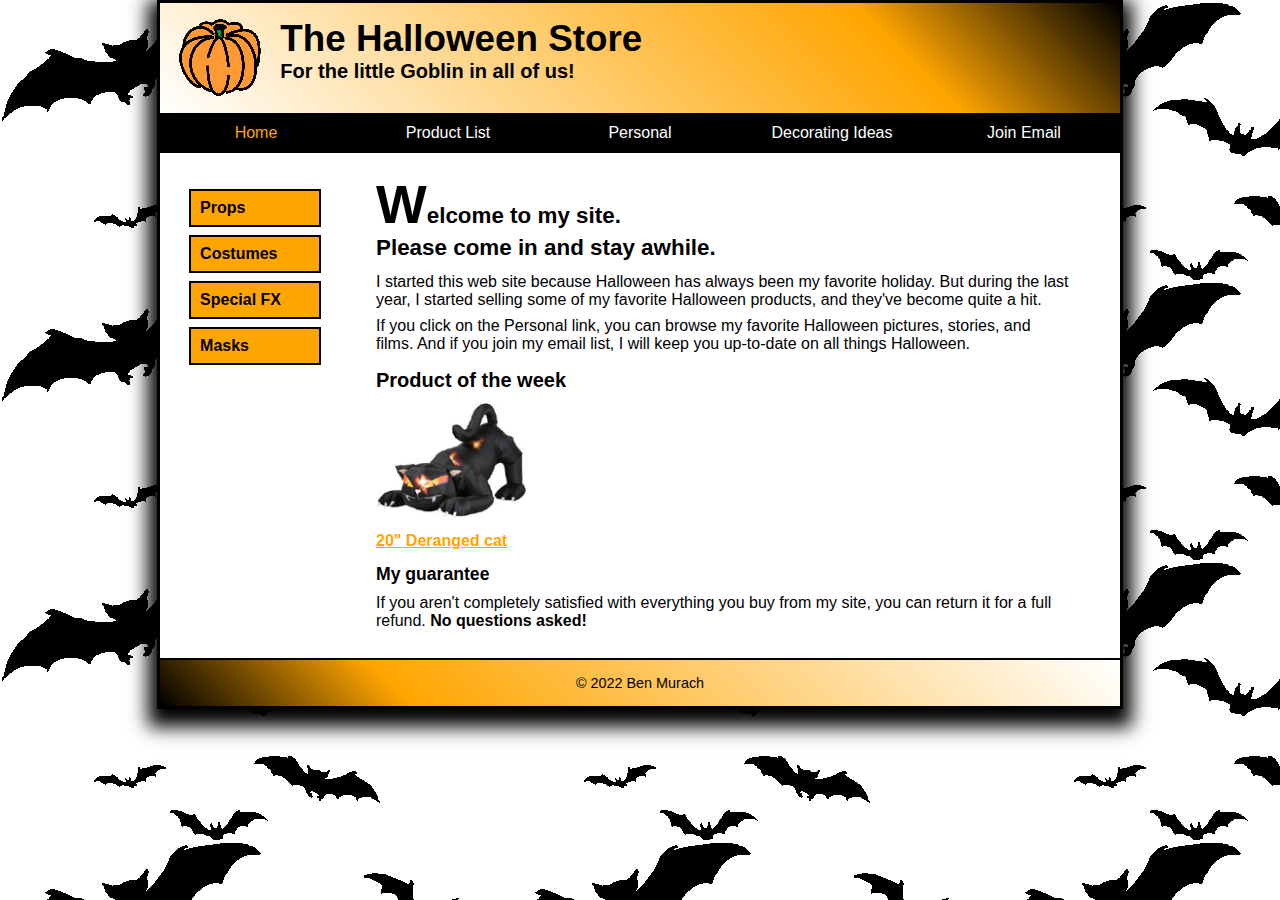
<file: index.html>
<!DOCTYPE html>

<html lang="en">
  <head>
    <meta charset="utf-8" />
    <meta name="viewport" content="width=device-width, initial-scale=1" />
    <title>Halloween Store</title>
    <link rel="stylesheet" href="styles/main_rwd.css" />
    <link rel="stylesheet" href="styles/slicknav.css" />
    <script src="http://code.jquery.com/jquery-3.6.0.min.js"></script>
    <script src="js/jquery.slicknav.min.js"></script>
    <script type="text/javascript">
      $(document).ready(function () {
        $("#nav_menu").slicknav({ prependTo: "#mobile_menu" });
      });
    </script>
  </head>

  <body>
    <header>
      <img src="images/pumpkin.gif" alt="Pumpkin" width="85" />
      <h2>The Halloween Store</h2>
      <h3>For the little Goblin in all of us!</h3>
    </header>
    <nav id="mobile_menu"></nav>
    <nav id="nav_menu">
      <ul>
        <li><a href="index.html" class="current">Home</a></li>
        <li><a href="products/index.html">Product List</a></li>
        <li><a href="personal/index.html">Personal</a></li>
        <li>
          <a href="decorations/index.html">Decorating Ideas</a>
          <ul>
            <li><a href="decorations/outdoor.html">Outdoor</a></li>
            <li><a href="decorations/indoor.html">Indoor</a></li>
            <li><a href="decorations/table.html">Table</a></li>
            <li><a href="decorations/treats.html">Treats</a></li>
          </ul>
        </li>
        <li><a href="email.html">Join Email</a></li>
      </ul>
    </nav>

    <main>
      <section>
        <h1>Welcome to my site. <br />Please come in and stay awhile.</h1>
        <p>
          I started this web site because Halloween has always been my favorite
          holiday. But during the last year, I started selling some of my
          favorite Halloween products, and they've become quite a hit.
        </p>
        <p>
          If you click on the Personal link, you can browse my favorite
          Halloween pictures, stories, and films. And if you join my email list,
          I will keep you up-to-date on all things Halloween.
        </p>
        <h2>Product of the week</h2>
        <p><img src="images/cat1.jpg" alt="Deranged cat" width="150" /></p>
        <p><a href="products/cat.html">20" Deranged cat</a></p>
        <h3>My guarantee</h3>
        <p>
          If you aren't completely satisfied with everything you buy from my
          site, you can return it for a full refund.
          <strong>No questions asked!</strong>
        </p>
      </section>
      <aside>
        <nav id="nav_list">
          <ul>
            <li><a href="products/props.html">Props</a></li>
            <li><a href="products/costumes.html">Costumes</a></li>
            <li><a href="products/special.html">Special FX</a></li>
            <li><a href="products/masks.html">Masks</a></li>
          </ul>
        </nav>
      </aside>
    </main>

    <footer>
      <p>&copy; 2022 Ben Murach</p>
    </footer>
  </body>
</html>
</file>
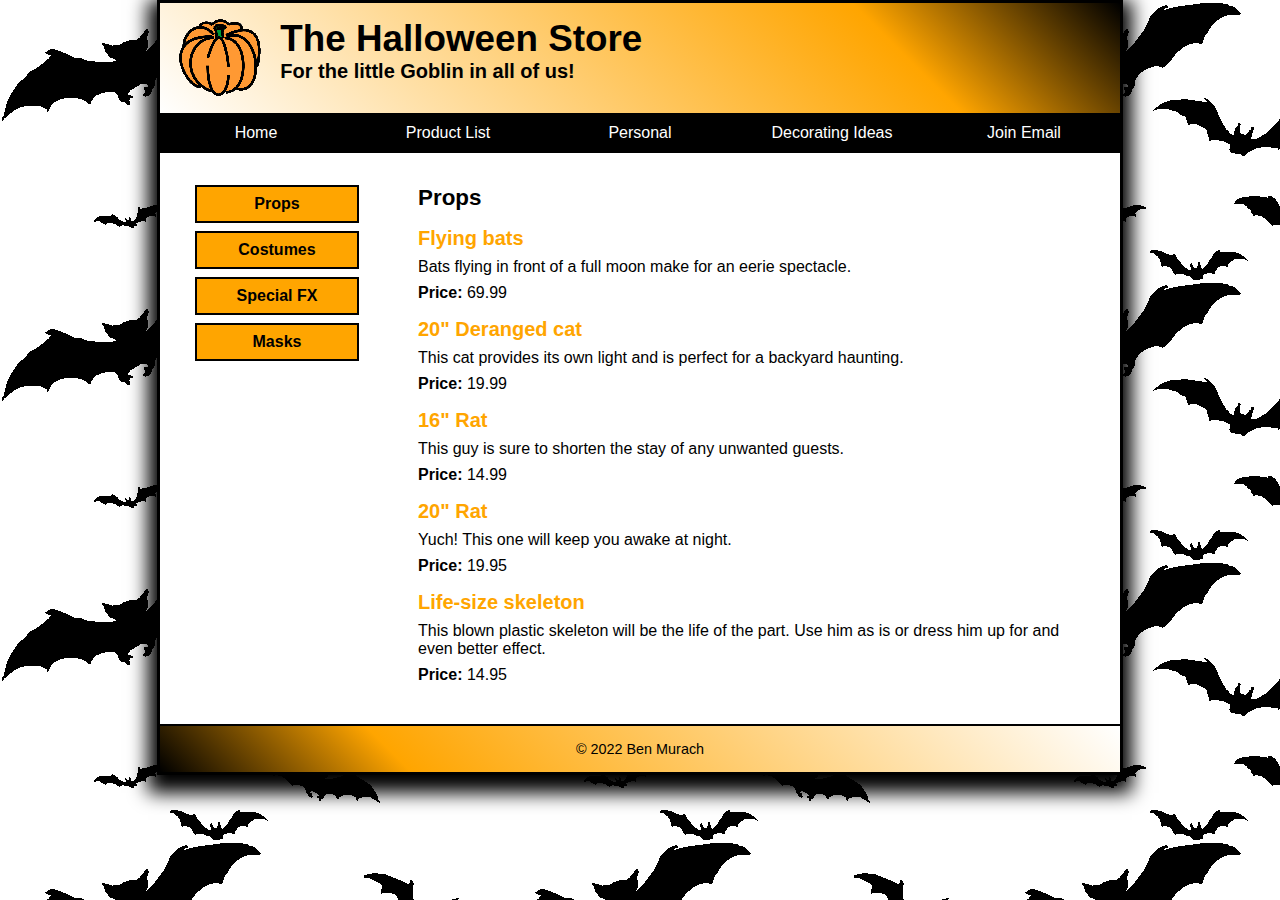
<file: products/props.html>
<!DOCTYPE html>

<html lang="en">
  <head>
    <meta charset="utf-8" />
    <meta name="viewport" content="width=device-width, initial-scale=1" />
    <title>Props</title>
    <link rel="stylesheet" href="../styles/main_grid.css" />
    <link rel="stylesheet" href="../styles/slicknav.css" />
    <script src="http://code.jquery.com/jquery-3.6.0.min.js"></script>
    <script src="../js/jquery.slicknav.min.js"></script>
    <script type="text/javascript">
      $(document).ready(function () {
        $("#nav_menu").slicknav({ prependTo: "#mobile_menu" });
      });
    </script>
  </head>

  <body>
    <header>
      <img src="../images/pumpkin.gif" alt="Pumpkin" width="85" />
      <h2>The Halloween Store</h2>
      <h3>For the little Goblin in all of us!</h3>
    </header>

    <nav id="mobile_menu"></nav>
    <nav id="nav_menu">
      <ul>
        <li><a href="../index.html">Home</a></li>
        <li><a href="index.html">Product List</a></li>
        <li><a href="../personal/index.html">Personal</a></li>
        <li><a href="../decorations/index.html">Decorating Ideas</a></li>
        <li><a href="../email.html">Join Email</a></li>
      </ul>
    </nav>
    <section>
      <h1>Props</h1>
      <h2><a href="bats.html">Flying bats</a></h2>
      <p>Bats flying in front of a full moon make for an eerie spectacle.</p>
      <p><strong>Price:</strong> 69.99</p>
      <h2><a href="cat.html">20" Deranged cat</a></h2>
      <p>
        This cat provides its own light and is perfect for a backyard haunting.
      </p>
      <p><strong>Price:</strong> 19.99</p>
      <h2><a href="rat01.html">16" Rat</a></h2>
      <p>This guy is sure to shorten the stay of any unwanted guests.</p>
      <p><strong>Price:</strong> 14.99</p>
      <h2><a href="rat02.html">20" Rat</a></h2>
      <p>Yuch! This one will keep you awake at night.</p>
      <p><strong>Price:</strong> 19.95</p>
      <h2><a href="skeleton.html">Life-size skeleton</a></h2>
      <p>
        This blown plastic skeleton will be the life of the part. Use him as is
        or dress him up for and even better effect.
      </p>
      <p><strong>Price:</strong> 14.95</p>
    </section>
    <aside>
      <nav id="nav_list">
        <ul>
          <li><a href="props.html">Props</a></li>
          <li><a href="costumes.html">Costumes</a></li>
          <li><a href="special.html">Special FX</a></li>
          <li><a href="masks.html">Masks</a></li>
        </ul>
      </nav>
    </aside>
    <footer>
      <p>&copy; 2022 Ben Murach</p>
    </footer>
  </body>
</html>
</file>
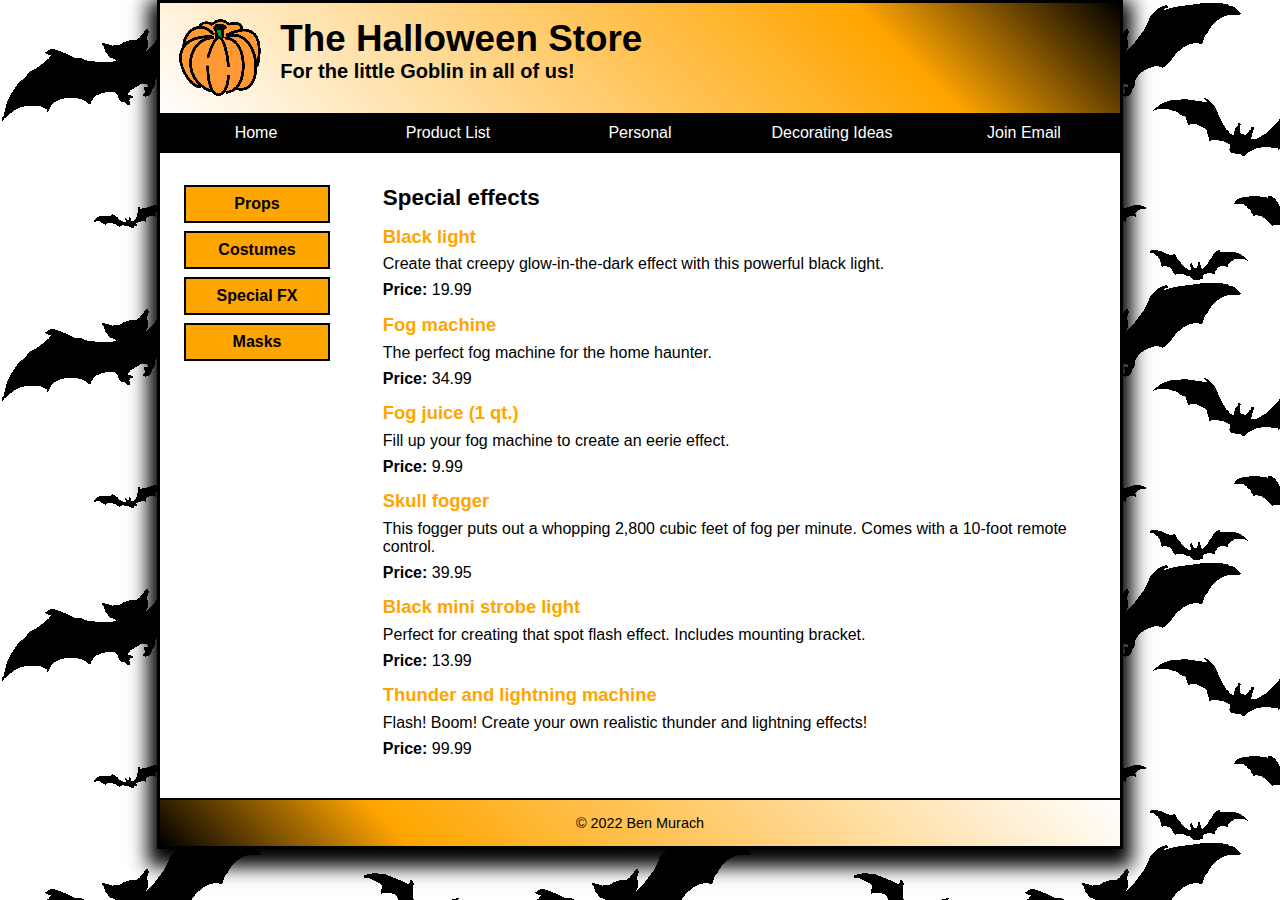
<file: products/special.html>
<!DOCTYPE html>

<html lang="en">
  <head>
    <meta charset="utf-8" />
    <meta name="viewport" content="width=device-width, initial-scale=1" />
    <title>Special Effect</title>
    <link rel="stylesheet" href="../styles/main_flex.css" />
    <link rel="stylesheet" href="../styles/slicknav.css" />
    <script src="http://code.jquery.com/jquery-3.6.0.min.js"></script>
    <script src="../js/jquery.slicknav.min.js"></script>
    <script type="text/javascript">
      $(document).ready(function () {
        $("#nav_menu").slicknav({ prependTo: "#mobile_menu" });
      });
    </script>
  </head>

  <body>
    <header>
      <img src="../images/pumpkin.gif" alt="Pumpkin" width="85" />
      <h2>The Halloween Store</h2>
      <h3>For the little Goblin in all of us!</h3>
    </header>

    <nav id="mobile_menu"></nav>
    <nav id="nav_menu">
      <ul>
        <li><a href="../index.html">Home</a></li>
        <li><a href="index.html">Product List</a></li>
        <li><a href="../personal/index.html">Personal</a></li>
        <li><a href="../decorations/index.html">Decorating Ideas</a></li>
        <li><a href="../email.html">Join Email</a></li>
      </ul>
    </nav>

    <main>
      <section>
        <h1>Special effects</h1>
        <h2><a href="bl01.html">Black light</a></h2>
        <p>
          Create that creepy glow-in-the-dark effect with this powerful black
          light.
        </p>
        <p><strong>Price:</strong> 19.99</p>
        <h2><a href="fog.html">Fog machine</a></h2>
        <p>The perfect fog machine for the home haunter.</p>
        <p><strong>Price:</strong> 34.99</p>
        <h2><a href="fogjuice.html">Fog juice (1 qt.)</a></h2>
        <p>Fill up your fog machine to create an eerie effect.</p>
        <p><strong>Price:</strong> 9.99</p>
        <h2><a href="skullfog.html">Skull fogger</a></h2>
        <p>
          This fogger puts out a whopping 2,800 cubic feet of fog per minute.
          Comes with a 10-foot remote control.
        </p>
        <p><strong>Price:</strong> 39.95</p>
        <h2><a href="ministrobe.html">Black mini strobe light</a></h2>
        <p>
          Perfect for creating that spot flash effect. Includes mounting
          bracket.
        </p>
        <p><strong>Price:</strong> 13.99</p>
        <h2><a href="tlm.html">Thunder and lightning machine</a></h2>
        <p>
          Flash! Boom! Create your own realistic thunder and lightning effects!
        </p>
        <p><strong>Price:</strong> 99.99</p>
      </section>
      <aside>
        <nav id="nav_list">
          <ul>
            <li><a href="props.html">Props</a></li>
            <li><a href="costumes.html">Costumes</a></li>
            <li><a href="special.html">Special FX</a></li>
            <li><a href="masks.html">Masks</a></li>
          </ul>
        </nav>
      </aside>
    </main>

    <footer>
      <p>&copy; 2022 Ben Murach</p>
    </footer>
  </body>
</html>
</file>
<file: styles/main_rwd.css>
html {
  background-image: url("../images/bats.gif");
}
body {
  font-family: Verdana, Arial, Helvetica, sans-serif;
  max-width: 960px;
  width: 95%;
  background-color: white;
  margin: 0 auto;
  padding: 0;
  border: 3px solid black;
  box-shadow: 0 9px 18px 9px;
}
h1,
h2,
h3,
p {
  margin: 0;
  padding: 0;
}

/* Header */
header {
  background-image: linear-gradient(45deg, white 0%, orange 75%, black 100%);
  padding: 0.9375em 1.875%;
}
header img {
  float: left;
  padding-right: 1.875%;
  width: 10.6%;
  max-width: 85px;
  min-width: 40px;
}
header h2 {
  font-size: 230%;
}
header h3 {
  font-size: 125%;
  padding-bottom: 0.75em;
}

/* Navigation Menu */
#nav_menu {
  clear: left;
}
#nav_menu ul {
  list-style: none;
  position: relative;
}
#nav_menu ul li {
  float: left;
  width: 20%;
}
#nav_menu ul ul {
  display: none;
  position: absolute;
  top: 100%;
}
#nav_menu ul ul li {
  float: none;
}
#nav_menu ul li:hover > ul {
  display: block;
}
#nav_menu > ul::after {
  content: "";
  clear: both;
  display: block;
}
#nav_menu ul {
  margin: 0;
  padding: 0;
}
#nav_menu ul li:hover ul {
  width: 100%;
}
#nav_menu ul li a {
  text-align: center;
  display: block;
  padding: 0.7em 0;
  text-decoration: none;
  background-color: black;
  color: white;
}
#nav_menu ul li a.current {
  color: orange;
}
#nav_menu ul li a:hover,
#nav_menu ul li a:focus {
  background-color: gray;
}

/* Sidebar */
aside {
  float: left;
  width: 20%;
  padding: 1.25em 0;
}

#nav_list ul {
  width: 68.75%;
  list-style: none;
  padding-left: 15%;
}

#nav_list ul li {
  margin-bottom: 0.5em;
  border: 2px solid black;
}

#nav_list ul li a {
  display: block;
  font-weight: bold;
  text-decoration: none;
  background-color: orange;
  padding: 0.5em 0 0.5em 7.27272%;
  color: black;
}

/* Section */
section {
  width: 72.5%;
  float: right;
  padding: 1.25em 5% 1.25em 2.5%;
}

section h1 {
  font-size: 140%;
  margin-bottom: 0.5em;
}

section h1:first-letter {
  font-size: 240%;
}

section h2 {
  font-size: 125%;
  margin: 0.8em 0 0.5em 0;
}

section h3 {
  font-size: 110%;
  margin: 0.8em 0 0.5em 0;
}

section p {
  margin-bottom: 0.5em;
}
section a {
  font-weight: bold;
  color: orange;
}

section a:link,
main a:visited {
  color: orange;
}

section a:hover,
main a:focus {
  color: green;
}

section img {
  width: 30%;
  max-width: 150px;
}

/* footer */
footer {
  clear: both;
  border-top: 2px solid black;
  padding: 0.9375em 1.875%;
  background-image: linear-gradient(45deg, black 0%, orange 25%, white 100%);
}

footer p {
  font-size: 90%;
  text-align: center;
}

#mobile_menu {
  display: none;
}

@media only screen and (max-width: 800px) {
  html {
    background-image: none;
  }
  body {
    font-size: 90%;
    box-shadow: none;
  }
}

@media only screen and (max-width: 667px) {
  #nav_menu {
    display: none;
  }
  #mobile_menu {
    display: block;
  }
  header h2 {
    font-size: 200%;
  }
  section {
    width: 90%;
    float: none;
    padding-left: 5%;
    padding-bottom: 0.5em;
  }
  aside {
    width: 90%;
    float: none;
    padding: 0 5% 1em 5%;
  }
  #nav_list ul {
    width: 50%;
    padding-left: 25%;
    text-align: center;
  }
  #nav_list ul li a {
    padding-left: 0;
  }
}

@media only screen and (max-width: 479px) {
  header h2 {
    font-size: 180%;
  }
  header h3 {
    font-size: 115%;
  }
  section h1 {
    font-size: 130%;
  }
  section h1::first-letter {
    font-size: 180%;
  }
}
</file>
<file: styles/main_grid.css>
html {
  background-image: url("../images/bats.gif");
}
body {
  font-family: Verdana, Arial, Helvetica, sans-serif;
  max-width: 960px;
  width: 95%;
  background-color: white;
  margin: 0 auto;
  padding: 0;
  border: 3px solid black;
  box-shadow: 0 9px 18px 9px;
  display: grid;
  grid-template: repeat(4, auto) / 1fr 3fr;
  grid-column-gap: 2.5%;
  grid-template-areas:
    "head head"
    "navi navi"
    "side sec"
    "foot foot";
}
h1,
h2,
h3,
p {
  margin: 0;
  padding: 0;
}

/* Header */
header {
  background-image: linear-gradient(45deg, white 0%, orange 75%, black 100%);
  padding: 0.9375em 1.875%;
  grid-area: head;
}
header img {
  float: left;
  padding-right: 1.875%;
  width: 10.6%;
  max-width: 85px;
  min-width: 40px;
}
header h2 {
  font-size: 230%;
}
header h3 {
  font-size: 125%;
  padding-bottom: 0.75em;
}
/* Navigation Menu */
#nav_menu {
  clear: left;
  margin: 0;
  padding: 0;
  grid-area: navi;
}
#nav_menu ul {
  list-style: none;
  margin: 0;
  padding: 0;
  display: grid;
  grid-template: auto / repeat(5, 1fr);
}
#nav_menu ul li a {
  text-align: center;
  display: block;
  padding: 0.7em 0;
  text-decoration: none;
  background-color: black;
  color: white;
}
#nav_menu ul li a.current {
  color: orange;
}
#nav_menu ul li a:hover,
#nav_menu ul li a:focus {
  background-color: gray;
}
/* Sidebar */
aside {
  margin: 0;
  padding: 2em 0;
  grid-area: side;
}
#nav_list ul {
  list-style: none;
  padding: 0 15%;
  margin: 0;
}
#nav_list ul li {
  margin-bottom: 0.5em;
  border: 2px solid black;
}
#nav_list ul li a {
  display: block;
  font-weight: bold;
  text-decoration: none;
  text-align: center;
  background-color: orange;
  padding: 0.5em 0;
  color: black;
}
/* Section */
section {
  padding: 2em 5% 2em 0;
  grid-area: sec;
}
section h1 {
  font-size: 140%;
  margin-bottom: 0.5em;
}
section h2 {
  font-size: 125%;
  margin: 0.8em 0 0.4em 0;
}
section p {
  margin-bottom: 0.5em;
}
section a {
  font-weight: bold;
  color: orange;
  text-decoration: none;
}
section a:link,
main a:visited {
  color: orange;
}
section a:hover,
main a:focus {
  color: green;
}

/* footer */
footer {
  border-top: 2px solid black;
  padding: 0.9375em 1.875%;
  background-image: linear-gradient(45deg, black 0%, orange 25%, white 100%);
  grid-area: foot;
}

footer p {
  font-size: 90%;
  text-align: center;
}

#mobile_menu {
  display: none;
}

@media only screen and (max-width: 800px) {
  html {
    background-image: none;
  }
  body {
    font-size: 90%;
    box-shadow: none;
  }
}

@media only screen and (max-width: 667px) {
  body {
    grid-template: repeat(5, auto) / 1fr;
    grid-template-areas:
      "head"
      "navi"
      "sec"
      "side"
      "foot";
  }
  #nav_menu {
    display: none;
  }
  #mobile_menu {
    display: block;
    grid-area: navi;
  }
  header h2 {
    font-size: 200%;
  }
  section {
    padding-left: 5%;
  }
  aside {
    padding: 0 5% 1em 5%;
  }
  #nav_list ul {
    padding: 0 30%;
  }
}

@media only screen and (max-width: 479px) {
  header h2 {
    font-size: 180%;
  }
  header h3 {
    font-size: 115%;
  }
  section h1 {
    font-size: 130%;
  }
}
</file>
<file: styles/main_flex.css>
html {
  background-image: url("../images/bats.gif");
}
body {
  font-family: Verdana, Arial, Helvetica, sans-serif;
  max-width: 960px;
  width: 95%;
  background-color: white;
  margin: 0 auto;
  padding: 0;
  border: 3px solid black;
  box-shadow: 0 9px 18px 9px;
}
h1,
h2,
h3,
p {
  margin: 0;
  padding: 0;
}

/* Header */
header {
  background-image: linear-gradient(45deg, white 0%, orange 75%, black 100%);
  padding: 0.9375em 1.875%;
}
header img {
  float: left;
  padding-right: 1.875%;
  width: 10.6%;
  max-width: 85px;
  min-width: 40px;
}
header h2 {
  font-size: 230%;
}
header h3 {
  font-size: 125%;
  padding-bottom: 0.75em;
}

/* Navigation Menu */
#nav_menu {
  clear: left;
  margin: 0;
  padding: 0;
}
#nav_menu ul {
  list-style: none;
  margin: 0;
  padding: 0;
  display: flex;
  flex-basis: 100%;
  justify-content: space-between;
}
#nav_menu ul li {
  flex-basis: 20%;
}
#nav_menu ul li a {
  text-align: center;
  display: block;
  padding: 0.7em 0;
  text-decoration: none;
  background-color: black;
  color: white;
}
#nav_menu ul li a.current {
  color: orange;
}
#nav_menu ul li a:hover,
#nav_menu ul li a:focus {
  background-color: gray;
}

main {
  display: flex;
}

/* Sidebar */
aside {
  margin: 0;
  padding: 2em 0;
  flex-basis: 21.5%;
  order: 1;
}

#nav_list ul {
  list-style: none;
  margin: 0;
  padding: 0 12.5%;
}

#nav_list ul li {
  margin-bottom: 0.5em;
  border: 2px solid black;
}

#nav_list ul li a {
  display: block;
  font-weight: bold;
  text-decoration: none;
  text-align: center;
  background-color: orange;
  padding: 0.5em 0;
  color: black;
}

/* Section */
section {
  padding: 2em 3%;
  flex-basis: 78.5%;
  order: 2;
}

section h1 {
  font-size: 140%;
  margin-bottom: 0.5em;
}

section h2 {
  font-size: 115%;
  margin: 0.8em 0 0.4em 0;
}

section p {
  margin-bottom: 0.5em;
}
section a {
  font-weight: bold;
  color: orange;
  text-decoration: none;
}

section a:link,
main a:visited {
  color: orange;
}

section a:hover,
main a:focus {
  color: green;
}

/* footer */
footer {
  border-top: 2px solid black;
  padding: 0.9375em 1.875%;
  background-image: linear-gradient(45deg, black 0%, orange 25%, white 100%);
}

footer p {
  font-size: 90%;
  text-align: center;
}

#mobile_menu {
  display: none;
}

@media only screen and (max-width: 800px) {
  html {
    background-image: none;
  }
  body {
    font-size: 90%;
    box-shadow: none;
  }
}

@media only screen and (max-width: 667px) {
  #nav_menu {
    display: none;
  }
  #mobile_menu {
    display: block;
  }
  header h2 {
    font-size: 200%;
  }
  main {
    flex-direction: column;
  }
  section {
    order: 1;
    padding: 2em 5%;
  }
  aside {
    order: 2;
    padding: 0 0 1.5em 0;
  }
  #nav_list ul {
    padding: 0 25%;
  }
}

@media only screen and (max-width: 479px) {
  header h2 {
    font-size: 180%;
  }
  header h3 {
    font-size: 115%;
  }
  section h1 {
    font-size: 130%;
  }
}
</file>
